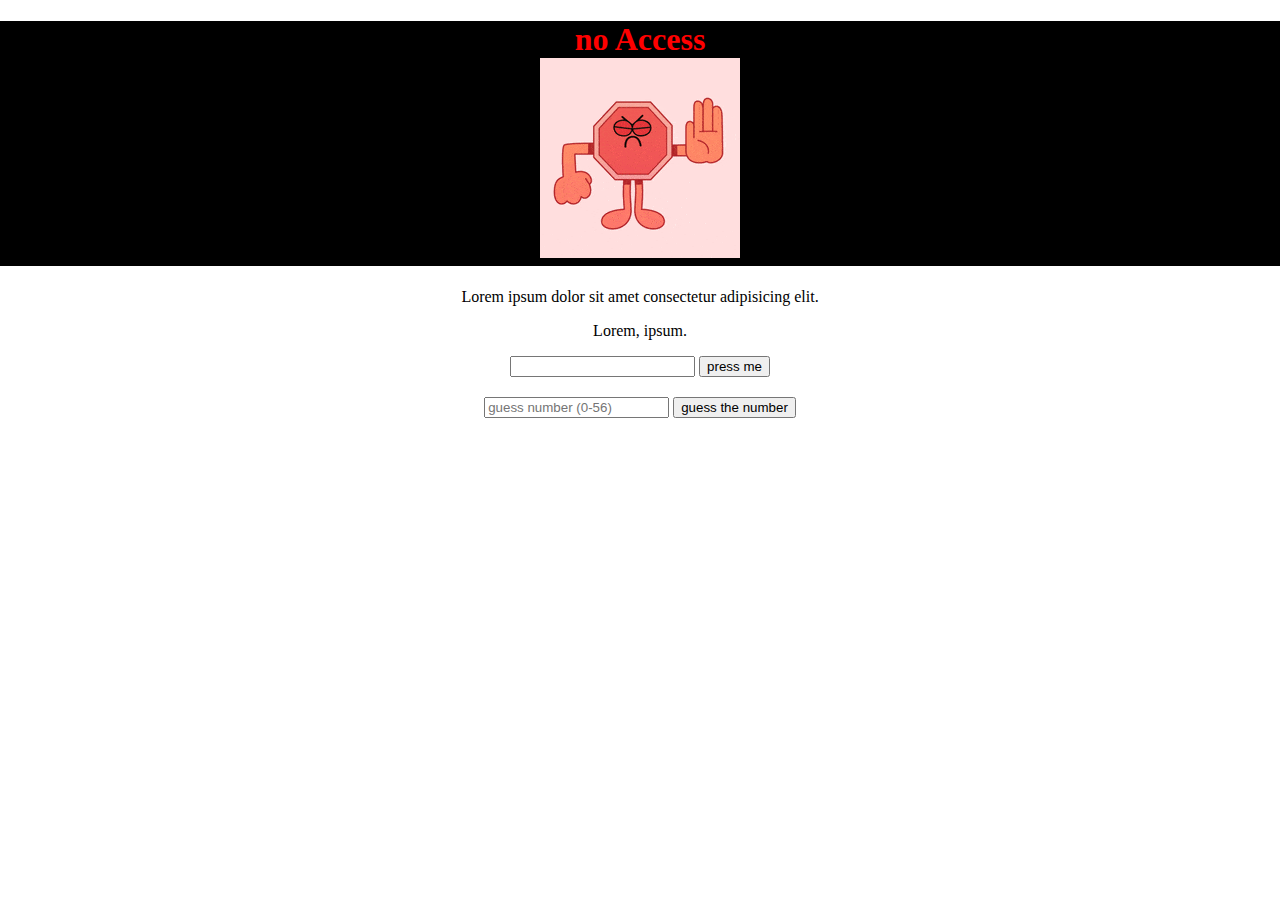
<file: index.html>
<!DOCTYPE html>
<html lang="en">
<head>
    <meta charset="UTF-8">
    <meta name="viewport" content="width=device-width, initial-scale=1.0">
    <link rel="stylesheet" href="style.css">    
    <title>Document</title>
</head>
<body>
    <main id="mainDiv">
        <h1 id="welcomeInDiv"></h1>
        <form action="" id="familyForm">
            <label for="lName1"></label>
            <input type="text" name="lName" id="familyLName">
            <label for="fName1"></label>
            <input type="text" name="fName1" class="familyFName">
            <label for="fName2"></label>
            <input type="text" name="fName2" class="familyFName">
            <label for="fName3"></label>
            <input type="text" name="fName3" class="familyFName">
            <label for="fName4"></label>
            <input type="text" name="fName4" class="familyFName">
            <button type="reset">Reset form</button>
            <button type="button" onclick="sendFamilyForm()">Send</button>
        </form>
        <div id="namesOutPut"></div>
        <!-- <h1 onmouseover="alertWelcome()" style="border: 1px solid;">hello</h1>
        <div onmouseover="printHour('div2')" id="div2" style="border: 1px solid;">hello</div>
        <h3 id="task3"  onmouseover="changeBgPurple('task3')">task 3</h3>
        <button id="task4"  >this is a button</button> 
        <p onclick="changeWidth('task4')"></p> -->

        <p onclick="changeTextAnother('task5Cont')" >Lorem ipsum dolor sit amet consectetur adipisicing elit.</p>
        <p id="task5Cont">Lorem, ipsum.</p>

        <input type="text" id="task6Input">
        <button  onclick="printToScreenVal('task6Input')">press me</button>

        <h2 id="timeGreet"></h2>

        <input de type="number" id="lottoInput"  placeholder="guess number (0-56)">
        <button onclick="addGuessNumberV2('lottoInput')">guess the number</button>
    
    </main>
    <script src="main.js"></script>
</body>
</html>
</file>
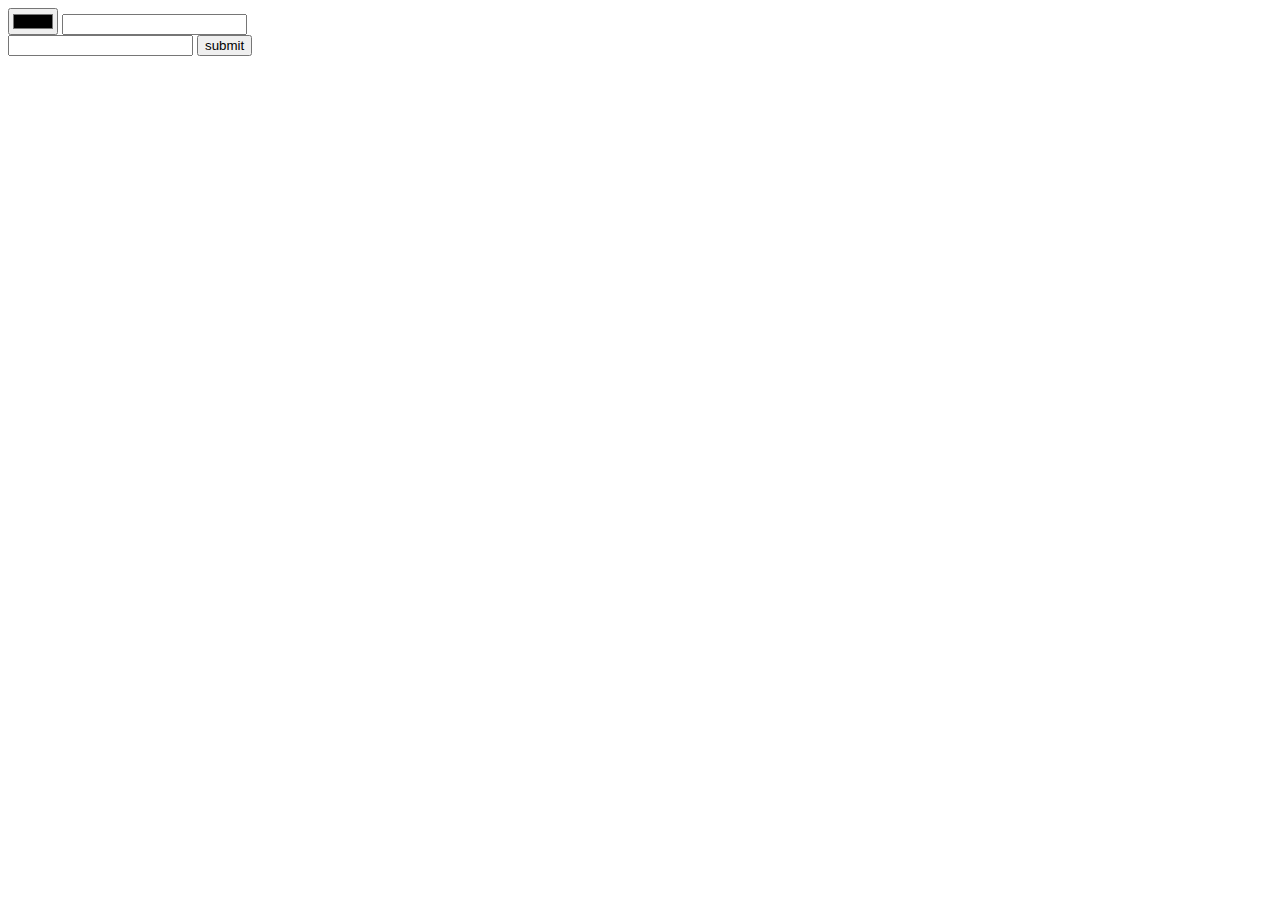
<file: inputTasks.html>
<!DOCTYPE html>
<html lang="en">
<head>
    <meta charset="UTF-8">
    <meta name="viewport" content="width=device-width, initial-scale=1.0">
    <title>Document</title>
</head>
<body>
    <!-- 1 -->
    <input type="color" onchange="printLog(value)">
    <!-- 2 -->
    <input type="text" oninput="printToDiv(value,'textLink')">
    <div id="textLink"></div>
    <!-- 3 -->
    <input type="text" id="task3Input">
    <button type="submit" onclick="printInput('task3Input','task3Cont')">submit</button>
    <h1 id="task3Cont"></h1>

    <script src="inpCode.js"></script>
</body>
</html>
</file>
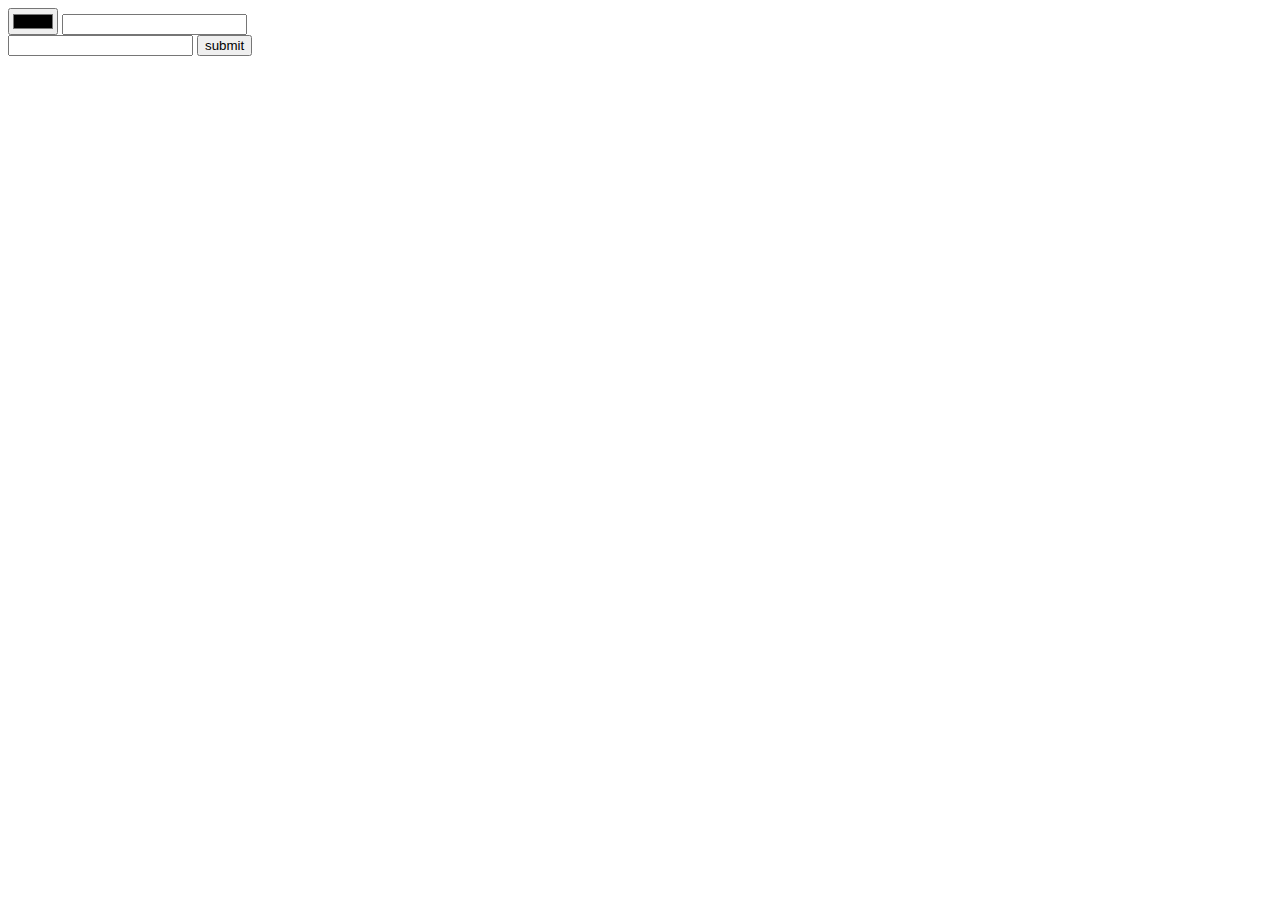
<file: onTrigger.html>
<!DOCTYPE html>
<html lang="en">
<head>
    <meta charset="UTF-8">
    <meta name="viewport" content="width=device-width, initial-scale=1.0">
    <title>Document</title>
</head>
<body>
    <!-- 1 -->
    <input type="color" onchange="printLog(value)">
    <!-- 2 -->
    <input type="text" oninput="printToDiv(value,'textLink')">
    <div id="textLink"></div>
    <!-- 3 -->
    <input type="text" id="task3Input">
    <button type="submit" onclick="printInput('task3Input','task3Cont')">submit</button>
    <h1 id="task3Cont"></h1>

    <script src="onT.js"></script>
</body>
</html>
</file>
<file: style.css>
body{
    margin: 0;
    text-align: center;
    
}
#familyForm{
    display: none;
    flex-direction: column;
}
</file>
